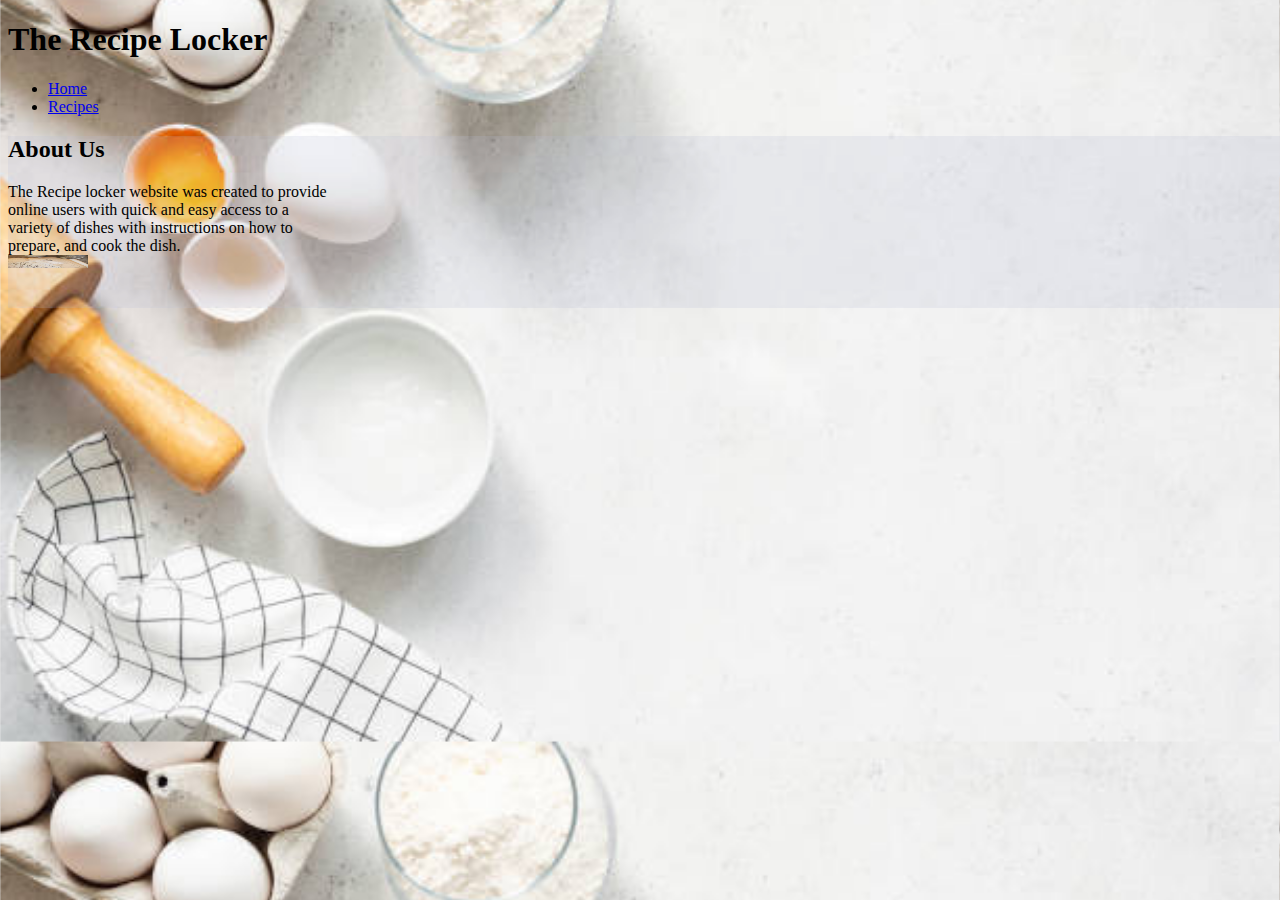
<file: index.html>
<!DOCTYPE html>
<html lang="en">
<head>
    <meta charset="UTF-8">
    <meta http-equiv="X-UA-Compatible" content="IE=edge">
    <meta name="viewport" content="width=device-width, initial-scale=1.0">
    <meta name="description" content="This is online recipe book full of a variety of dishes, created for education purposes.">
    <meta name="keywords" content="recipe, recipe-book, Ireland, Cork">
    <link rel="stylesheet" href="assets/css/style.css">
    <title>Recipe Locker</title>
</head>
<body>
    <h1>The Recipe Locker</h1>
    <header>
        <nav>
            <ul>
                <li> <a href="index.html">Home</a></li>
                <li> <a href="recipe.html">Recipes</a></li>
            </ul>
        </nav>
    </header>
    <main>
        <section>
            <h2>About Us</h2>
            <p>
            The Recipe locker website was created to provide online users with quick and easy access to a variety of dishes with instructions on how to prepare, and cook the dish.
            <img src="assets/images/recipe_book.jpeg">
            </p>
        </section>
    </main>
    <footer>

    </footer>
</body>
</html>
</file>
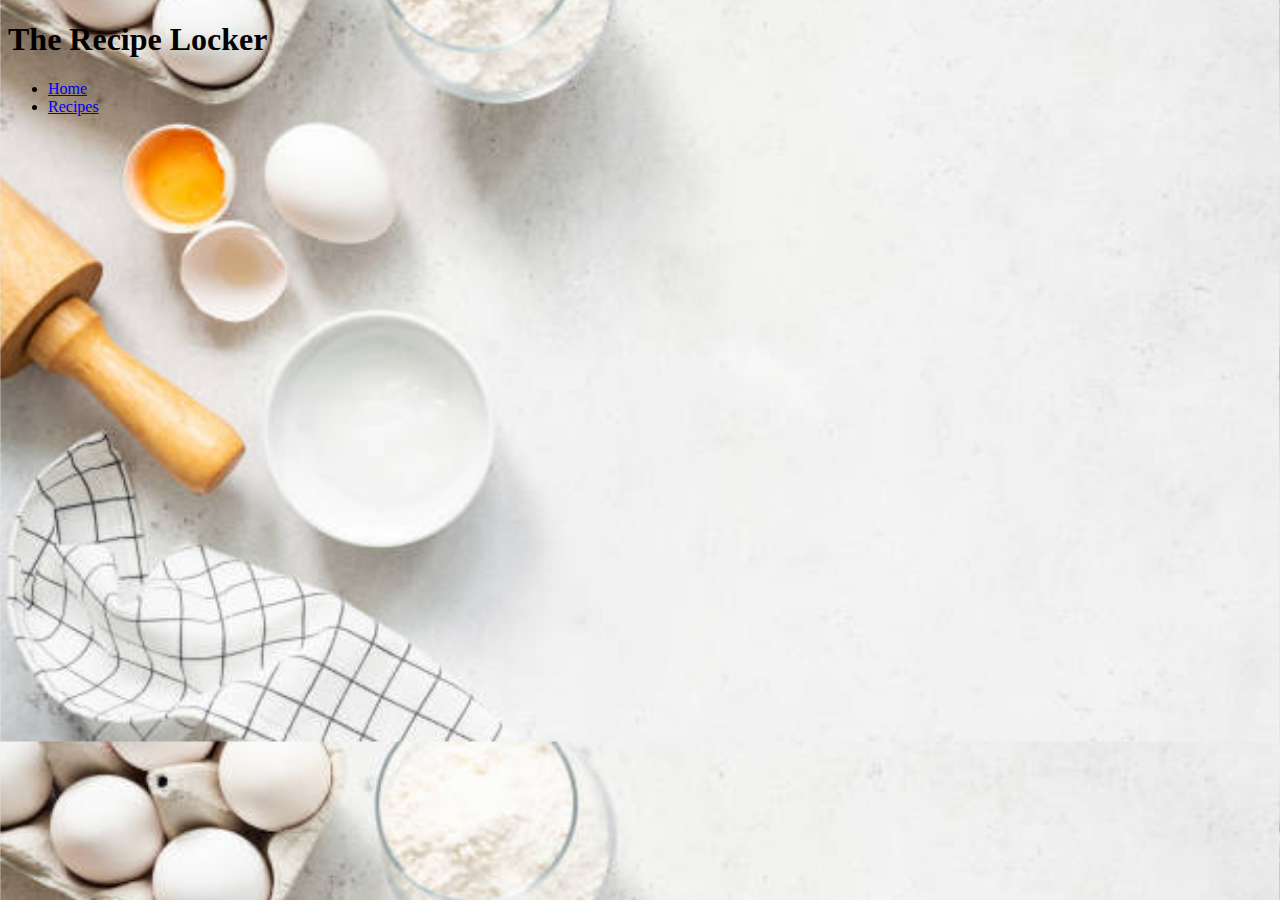
<file: recipe.html>
<!DOCTYPE html>
<html lang="en">
<head>
    <meta charset="UTF-8">
    <meta http-equiv="X-UA-Compatible" content="IE=edge">
    <meta name="viewport" content="width=device-width, initial-scale=1.0">
    <meta name="description" content="This is online recipe book full of a variety of dishes, created for education purposes.">
    <meta name="keywords" content="recipe, recipe-book, Ireland, Cork">
    <link rel="stylesheet" href="assets/css/style.css">
    <title>Recipe Locker</title>
</head>
<body>
    <h1>The Recipe Locker</h1>
    <header>
        <nav>
            <ul>
                <li> <a href="index.html">Home</a></li>
                <li> <a href="recipe.html">Recipes</a></li>
            </ul>
        </nav>
    </header>
    <main>

    </main>
    <footer>
        
    </footer>

</body>

</html>
</file>
<file: assets/css/style.css>
body {
    height: 600px;
    width: 100%;
    background-image: url('..//images/kitchen_prepspace_home.jpeg');
    background-position: center;
    background-size: cover;
}

section {
    background-color: rgba(183, 192, 214, 0.2);
}

p {
    display: grid;
    height: 25%;
    width: 25%;
}

img{
    display: grid;
    height: 25%;
    width: 25%;
}
</file>
